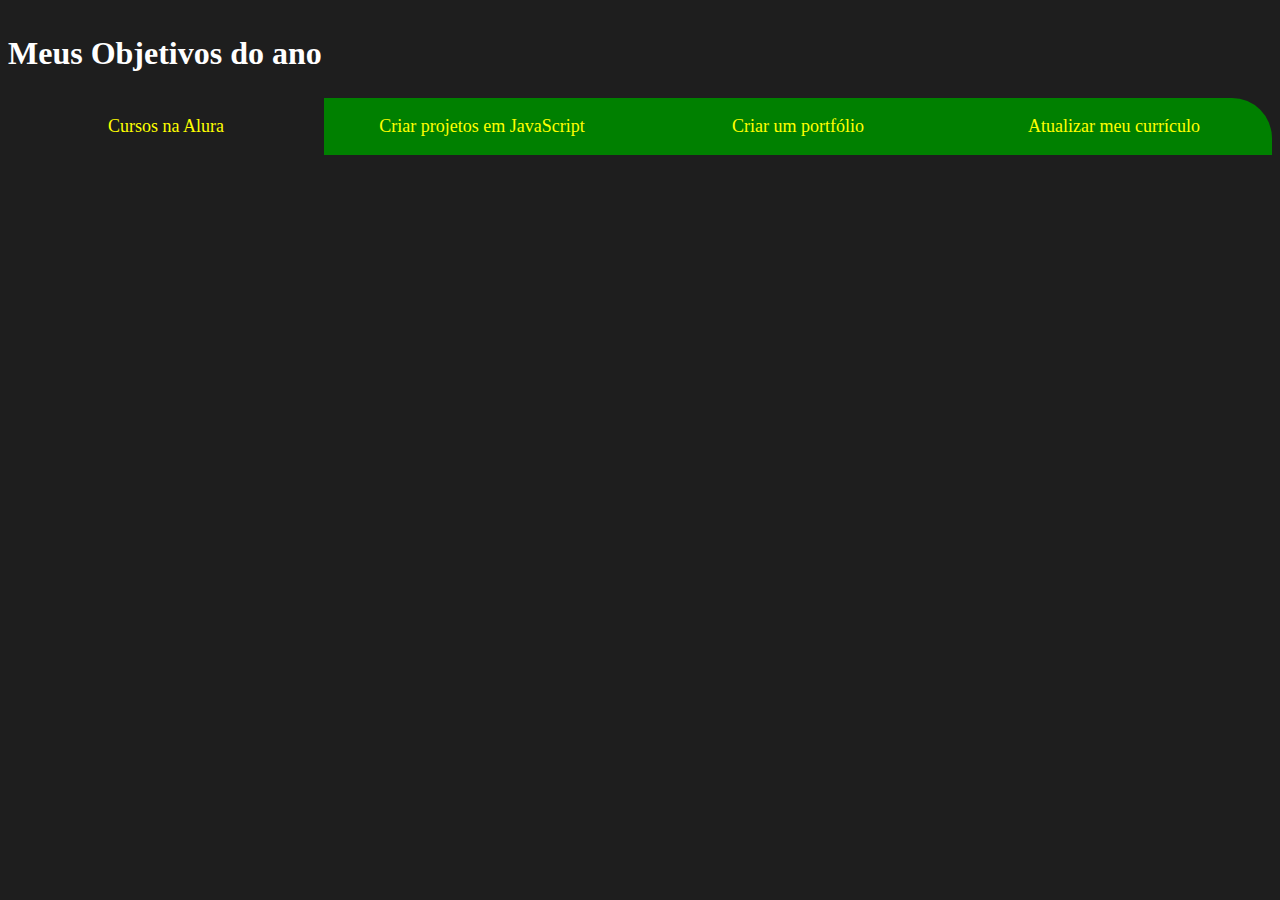
<file: 3Ano/index.html>
<!DOCTYPE html>
<html lang="pt-BR">
    <head>
        <meta charset="UTF-8">
        <meta name="viewport" content="width=device-width, initial-scale=1.0">
        <title>Meus objetivos do ano</title>
        <link rel="stylesheet" href="style.css">
    </head>
    <body>
        <section class="conteudo-principal"></section>
        <h2 class="titulo-principal">Meus Objetivos do ano</h2>
        <div class="botoes">
            <button class="botao ativo">Cursos na Alura</button>
            <button class="botao">Criar projetos em JavaScript</button>
            <button class="botao">Criar um portfólio</button>
            <button class="botao">Atualizar meu currículo</button>
        </div>
        <script src="main.js"></script>
    </body>
</html>
</file>
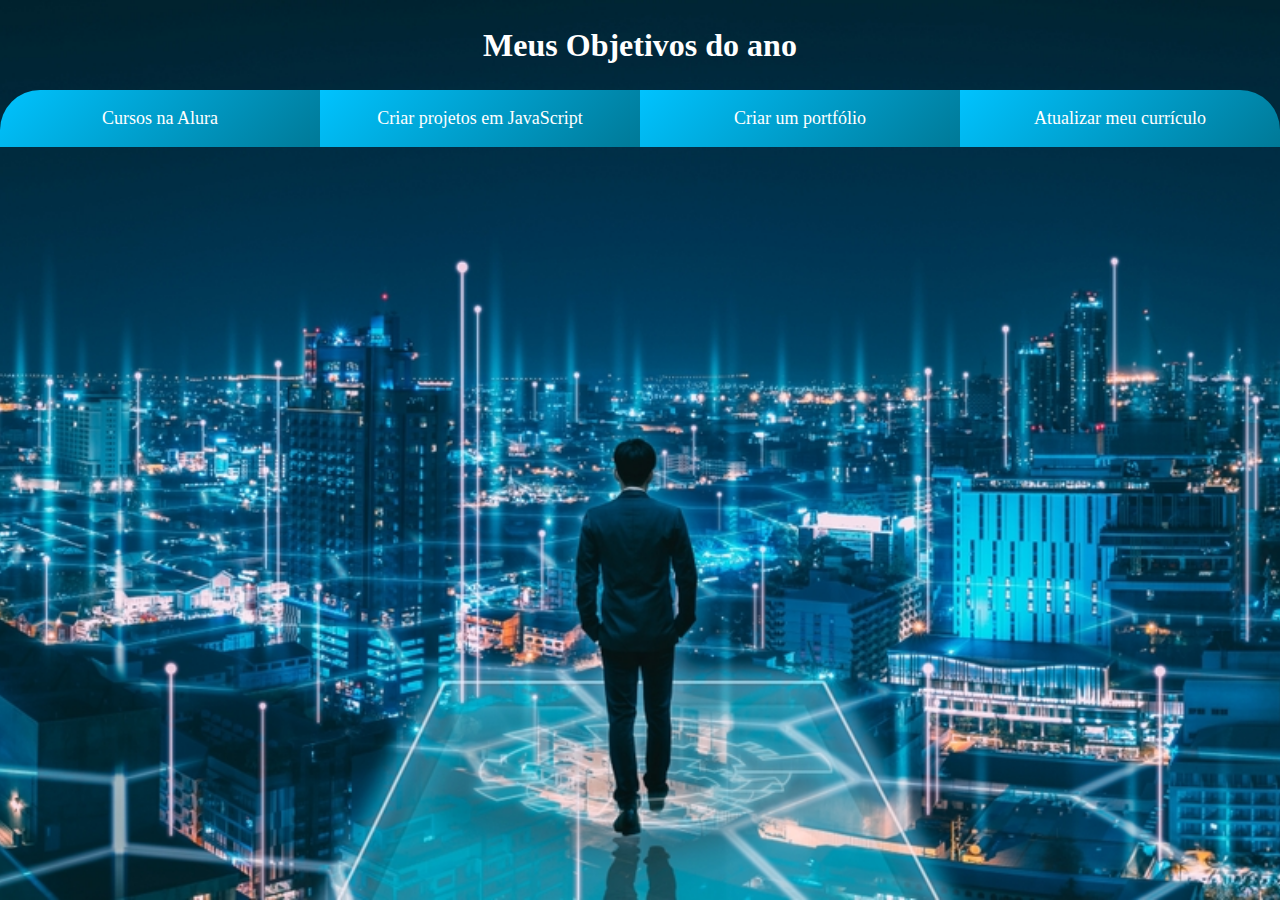
<file: 3Ano1/index.html>
<!DOCTYPE html>
<html lang="pt-BR">
    <head>
        <meta charset="UTF-8">
        <meta name="viewport" content="width=device-width, initial-scale=1.0">
        <title>Meus Objetivos do Ano</title>
        <link rel="stylesheet" href="style.css">
    </head>
    <body>
        <section class="conteudo-principal"></section>
        <h2 class="titulo-principal">Meus Objetivos do ano</h2>
        <div class="botoes">
            <button class="botao">Cursos na Alura</button>
            <button class="botao">Criar projetos em JavaScript</button>
            <button class="botao">Criar um portfólio</button>
            <button class="botao">Atualizar meu currículo</button>
        </div>
        <script src="main.js"></script>
    </body>
</html>
</file>
<file: 3Ano/style.css>
body{
    background-color: #1E1E1E;
    color:#FFFF; 
    font-family: 'Times New Roman';
}
.conteudo-principal { 
    display: flex;
    flex-direction: column;
    justify-content: center;
    align-items: center;
    max-width: 1200px;
    width: 100%;
    margin: 0 auto;
}
.titulo-principal { 
    text-align: left;
    width: 100%;
    font-size: 32px;
}
.botao { 
    font-family: 'Times New Roman', Times, serif;
    background-color: green;
    color: yellow; 
    display: flex;
    justify-content: center;
    padding: 1em;
    font-size: 18px;
    align-items: center;
    width: 100%;
    border-bottom: 4px solid var(--botao-ativo); 
    border-left: 2px solid var(--botao-ativo); 
    border-right: 2px solid var(--botao-ativo);
    border-top: none;
}
.ativo{
    background-color: var(--botao-ativo);
    border-bottom: 4px solid var(--verde);
}
.botoes { 
    display: block;
}
@media screen and (min-width: 768px) { 
    .botoes { 
        display: flex;
    }
    .botao:first-child{
        border-radius: 40px 0 0 0;
    }
    .botao:last-child{
        border-radius: 0 40px 0 0;
    
}
}
</file>
<file: 3Ano1/style.css>
body{
    background-color: #1E1E1E;
    color:#FFFF; 
    font-family: 'Times New Roman';
}
.conteudo-principal { 
    display: flex;
    flex-direction: column;
    justify-content: center;
    align-items: center;
    max-width: 1200px;
    width: 100%;
    margin: 0 auto;
}
.titulo-principal { 
    text-align: center;
    width: 100%;
    font-size: 32px;
}
.botao { 
    font-family: 'Times New Roman', Times, serif;
    background: linear-gradient(135deg, #00c3ff, #007997);
    color: rgb(255, 255, 255); 
    display: flex;
    justify-content: center;
    padding: 1em;
    font-size: 18px;
    align-items: center;
    width: 100%;
    border-bottom: 4px solid var(--botao-ativo);
    border-left: 2px solid var(--botao-ativo); 
    border-right: 2px solid var(--botao-ativo);
    border-top: none;
}
.ativo{
    background-color: var(--botao-ativo);
    border-bottom: 4px solid var(--verde);
}
.botoes { 
    display: block;
}
@media screen and (min-width: 768px) { 
    .botoes { 
        display: flex;
    }
    .botao:first-child{
        border-radius: 40px 0 0 0;
    }
    .botao:last-child{
        border-radius: 0 40px 0 0;
    
}
}
body {
    margin: 0;
    padding: 0;
    background-image: url('FUTURO.jpg');
    background-size: cover;
    background-position: center;
    background-repeat: no-repeat;
    height: 100vh;
    overflow: hidden;
}
.conteudo {
    position: relative;
    z-index: 1;
    background-color: rgba(255, 255, 255, 0.8); /* Adicione uma cor de fundo para o conteúdo para melhor legibilidade */
    padding: 20px;
}
</file>
